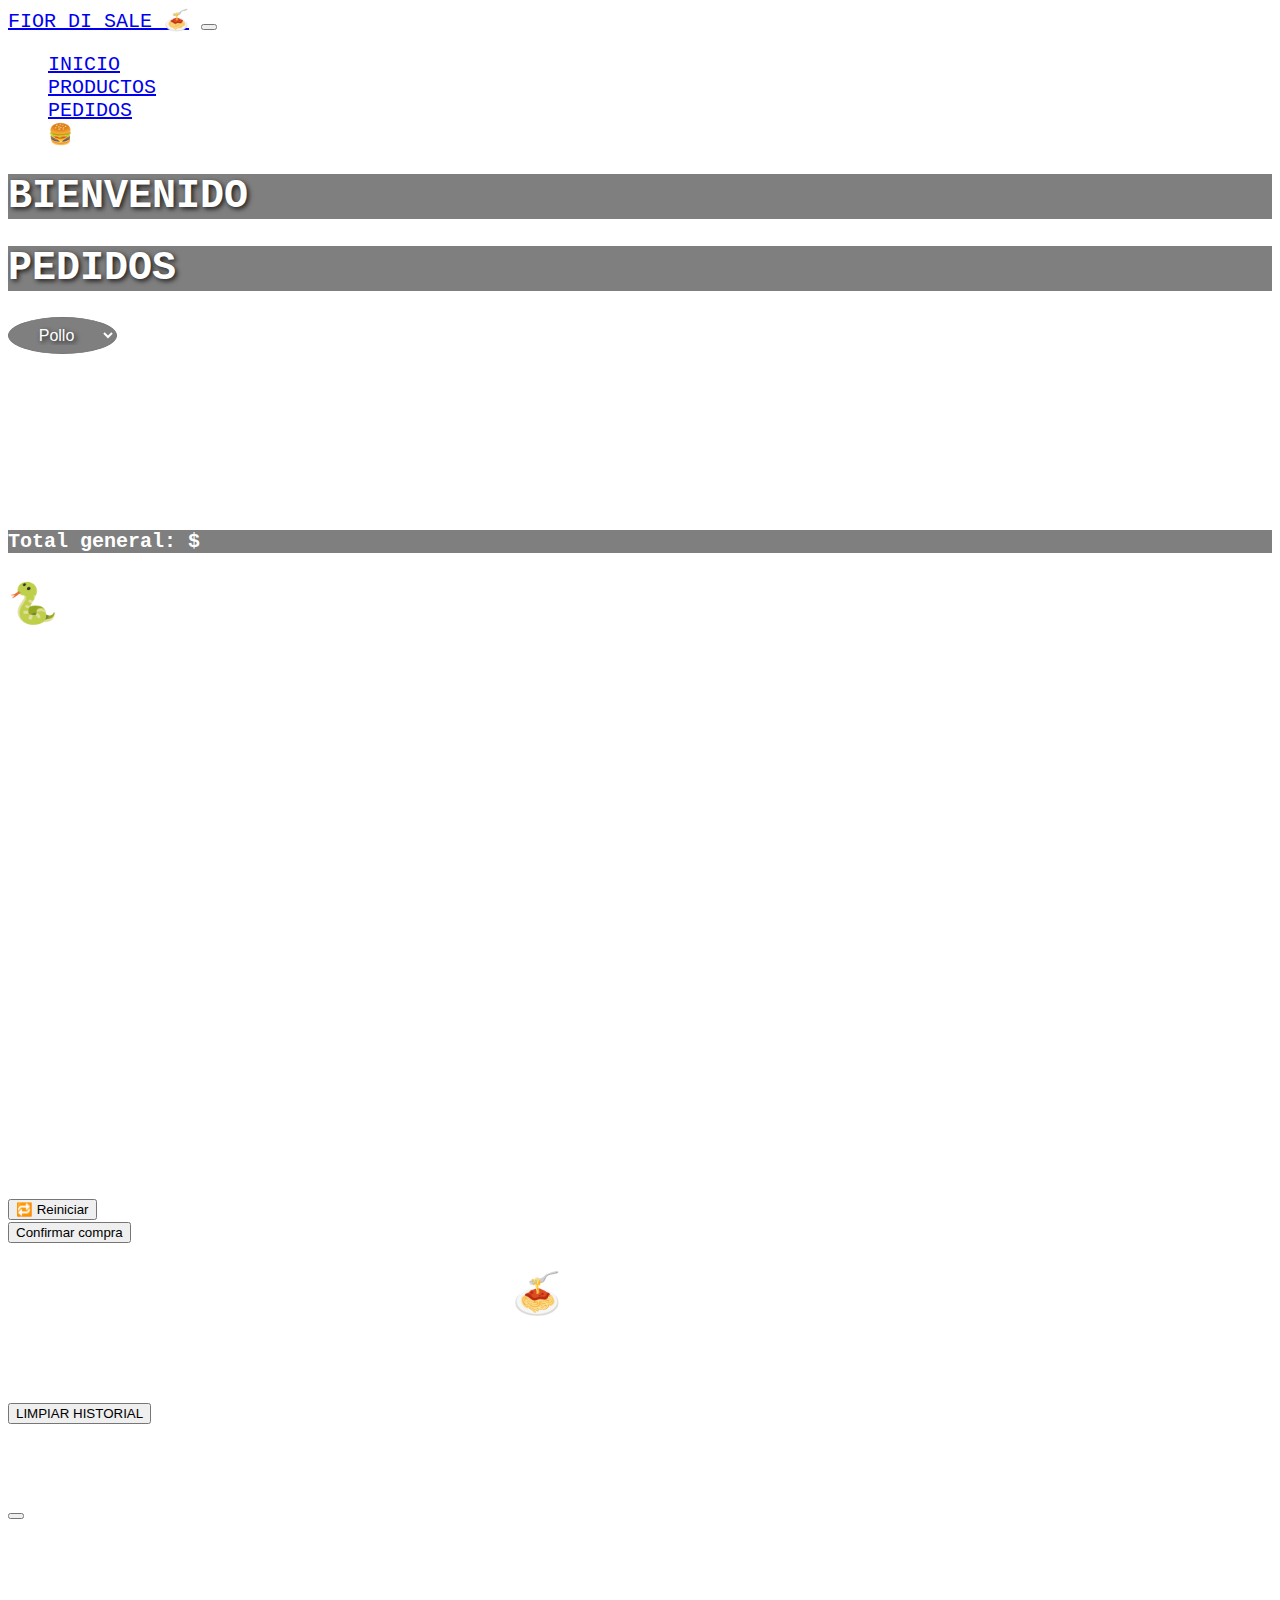
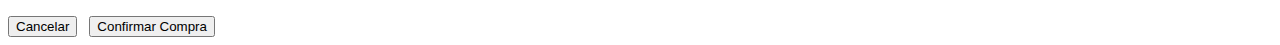
<file: pedidos.html>
<!doctype html>
<html lang="en">
  <head>
    <meta charset="utf-8">
    <meta name="viewport" content="width=device-width, initial-scale=1">
    <title>Bootstrap demo</title>
    <link rel="stylesheet" href="css/micodigo.css">
    <link href="https://cdn.jsdelivr.net/npm/bootstrap@5.3.5/dist/css/bootstrap.min.css" rel="stylesheet" integrity="sha384-SgOJa3DmI69IUzQ2PVdRZhwQ+dy64/BUtbMJw1MZ8t5HZApcHrRKUc4W0kG879m7" crossorigin="anonymous">
  </head>
  <body>
    <div class="container">
      <div class="row">
        <div class="col">
          <nav class="navbar navbar-expand-lg bg-body-tertiary">
            <div class="container-fluid">
              <a class="navbar-brand" href="#">FIOR DI SALE 🍝</a>
              <button class="navbar-toggler" type="button" data-bs-toggle="collapse" data-bs-target="#navbarNav" aria-controls="navbarNav" aria-expanded="false" aria-label="Toggle navigation">
                <span class="navbar-toggler-icon"></span>
              </button>
              <div class="collapse navbar-collapse" id="navbarNav">
                <ul class="navbar-nav">
                  <li class="nav-item">
                    <a class="nav-link active" aria-current="page" href="index.html">INICIO</a>
                  </li>
                  <li class="nav-item">
                    <a class="nav-link" href="menu.html">PRODUCTOS</a>
                  </li>
                  <li class="nav-item">
                    <a class="nav-link" href="pedidos.html">PEDIDOS</a>
                  </li>
                  <li class="nav-item">
                    <a class="nav-link disabled" aria-disabled="true">🍔</a>
                  </li>
                </ul>
              </div>
            </div>
          </nav>
        </div>
      </div>
    </div>

    <div class="container text-white ">
      <div class="row">
        <div class="col text-center ">
          <h1 class="bg">BIENVENIDO </h1>
          <h1 class="bg">PEDIDOS</h1>

        </div>
      </div>
    </div>
    <div class="container ">
      <div class="row">
        <div class="col">
          <select id="categoria">
            <option value="Chicken">Pollo</option>
            <option value="Beef">Carne</option>
            <option value="Seafood">Pescado</option>
            <option value="Dessert">Postres</option>
            <option value="Pasta">Pasta</option>
          </select>
          
          <div id="platos"></div>
          

        
        </div>
      </div>
    </div>

    <div class="container col2">
      <div class="row">
        <div class="col">
          <h2 class="text-center text-white">Carrito</h2>
            <table  class="table ">
              <thead>
                <tr>
                  <th>Nombre</th>
                  <th>Precio</th>
                  <th>Cantidad</th>
                  <th>Total</th>
                  <th>Eliminar</th>
                </tr>
              </thead>
              <tbody  id="carrito"></tbody>
            </table>

            <p class="total"><strong>Total general: $<span id="total_general"></span></strong></p>    
       </div>
        <div class="row">
          <div class="snake-game">
            <h1 class="text-white">🐍 Culebrita</h1>
            <p class="text-white">En esta seccion te presento el famoso juego de la Culebrita; Aqui podras jugar y si logras un puntaje mayor a 10 recibiras un descuento en tu compra. Para jugar debes usar las flechas de tu teclado, y el objetivo es comer la mayor cantidad de comida posible sin chocar con las paredes o contigo mismo. ¡Buena suerte!</p>
            <canvas id="game" width="400" height="400"></canvas>
            <div id="score">Puntaje: 0</div>
            <button id="btnReiniciar">🔁 Reiniciar</button>
          </div>
      </div>
      <div class="row">
          <div class="col text-center">
            <button id="botonCompra" type="button" class="btn btn-primary" data-bs-toggle="modal" data-bs-target="#btnModalCompra">
              Confirmar compra
            </button>            
          </div>

        </div>
        </div>
      </div>
      </div>
    </div>





    <div class="container">
      <div class="row">
          <div class="col-md-12 text-center">
              <h1 class="text-center text-white">HISTORIAL DE COMPRAS 🍝</h1>
              
          </div>
          <div class="col-md-12 text-center">
              <table class="" id="tabla">
                  <thead>
                      <tr>
                          <th>Producto</th>
                          <th>Precio</th>
                          <th>Cantidad</th>
                          <th>Total</th>
                          <th></th>
                          
                      </tr>
                  </thead>
                  <tbody id="historial">
                      
                  </tbody>
              </table>
          </div>
      </div>
      <div>
        <button class="btn btn-dark " id="limpiar">LIMPIAR HISTORIAL</button>
      </div>
  </div>
  
 
  
 
  



           <!-- Modal de Factura -->
      <div class="modal fade" id="btnModalCompra" tabindex="-1" aria-labelledby="btnModalCompraLabel" aria-hidden="true">
        <div class="modal-dialog modal-lg">
          <div class="modal-content">
            <div class="modal-header">
              <h5 class="modal-title" id="btnModalCompraLabel">Factura</h5>
              <button type="button" class="btn-close cancelar_compra" aria-label="Close"></button>
            </div>
            <div class="modal-body">
              <table class="table">
                <thead>
                  <tr>
                    <th>Producto</th>
                    <th>Precio Unitario</th>
                    <th>Cantidad</th>
                    <th>Subtotal</th>
                  </tr>
                </thead>
                <tbody id="tabla_factura"></tbody>
              </table>
              <p>Total de la factura: <strong id="total_factura"></strong></p>
            </div>
            <div class="modal-footer">
              <button type="button" class="btn btn-secondary" id="cancelar_compra" data-bs-dismiss="modal">Cancelar</button>
              <button type="button" class="btn btn-primary" id="btnConfirmarCompra">Confirmar Compra</button>
            </div>
          </div>
        </div>
      </div>

    
   
    
      <script src="https://cdn.jsdelivr.net/npm/bootstrap@5.3.5/dist/js/bootstrap.bundle.min.js" integrity="sha384-k6d4wzSIapyDyv1kpU366/PK5hCdSbCRGRCMv+eplOQJWyd1fbcAu9OCUj5zNLiq" crossorigin="anonymous"></script>
      <script src="js/micodigo.js"></script>
    </body>
</html>
</file>
<file: css/micodigo.css>
body{
    background-image: url(https://wallpapers.com/images/hd/food-4k-1pf6px6ryqfjtnyr.jpg);
    background-size: cover;
    background-repeat: no-repeat;
    background-attachment: fixed;
    background-position: center;
    color: white;
    font-family: 'Courier New', Courier, monospace;
    font-size: 20px;
}
.menu {
  color: rgb(0, 0, 0); 
  font-family: 'Times New Roman', Times, serif;
  font-size: 2em;
  text-align: center;
  background-color: rgba(0, 0, 0, 0.5); /* Fondo negro semitransparente */
  text-shadow: 2px 2px 5px rgba(0, 0, 0, 0.8); /* Sombra para mayor contraste */
  padding: 10px;
  border-radius: 8px;
  margin: 10px 0;
}
.menu2{
  color:white;
  text-align: center;
  
}

.nombre{
    color: white;
    text-align: center;
    font-size: 30px;
    font-family:'Times New Roman', Times, serif;
    font-weight: bold;
    text-shadow: 2px 2px black;
    margin-top: 10em;
    background-color:rgba(0, 0, 0, 0.5) ;
}
option{
    color: rgb(169, 0, 42);
    font-family:'Times New Roman', Times, serif;
    font-size: 20px;
    text-align: center;
    background-color: rgba(0, 0, 0, 0.5); /* Fondo negro semitransparente */
    text-shadow: 2px 2px 5px rgba(0, 0, 0, 0.8); 
    border-radius: 70% 30%;
}

.menu-select {
    display: flex;
    justify-content: center;
    margin-bottom: 30px;
  }

  select {
    font-size: 16px;
    padding: 8px 12px;
    border-radius: 50%;
    color: white;
    background-color: rgba(0, 0, 0, 0.5); /* Fondo negro semitransparente */
    text-shadow: 2px 2px 5px rgba(0, 0, 0, 0.8); 
  }

  .menu {
    display: grid;
    grid-template-columns: repeat(3, 1fr);
    gap: 20px;
    padding: 0 20px;
    text-align: center;
  }
  
  .item {
    background: #fff;
    border: 1px solid #ddd;
    border-radius: 10px;
    overflow: hidden;
    box-shadow: 0 2px 5px rgba(0,0,0,0.1);
    transition: transform 0.2s ease;
  }

  .item:hover {
    transform: scale(1.02);
  }

  .item img {
    width: 100%;
    height: 180px;
    object-fit: cover;
  }

  .item-content {
    padding: 15px;
  }

  .item-title {
    font-size: 18px;
    margin: 0 0 10px;
  }

  .item-price {
    font-weight: bold;
    color: #e91e63;
  }

  @media (max-width: 768px) {
    .menu {
      grid-template-columns: repeat(2, 1fr); /* 2 por fila  */
    }
  }
  
  @media (max-width: 480px) {
    .menu {
      grid-template-columns: 1fr; 
    }
  }
  #platos {
    display: grid;
    grid-template-columns: repeat(auto-fit, minmax(200px, 1fr));
    gap: 20px;
    margin-top: 20px;
    color: white;
  }
  
  #platos div {
    border: 1px solid #ccc;
    padding: 10px;
    text-align: center;
    background-color: rgba(0, 0, 0, 0.5); /* Fondo negro semitransparente */
    text-shadow: 2px 2px 5px rgba(0, 0, 0, 0.8);
    border-radius: 8px;
    box-shadow: 2px 2px 5px rgba(0,0,0,0.1);
  }
  .bg{
    background-color: rgba(0, 0, 0, 0.5); /* Fondo negro semitransparente */
    text-shadow: 2px 2px 5px rgba(0, 0, 0, 0.8);
  }
  .total{
    color: white;
    background-color: rgba(0, 0, 0, 0.5);
  }
</file>
